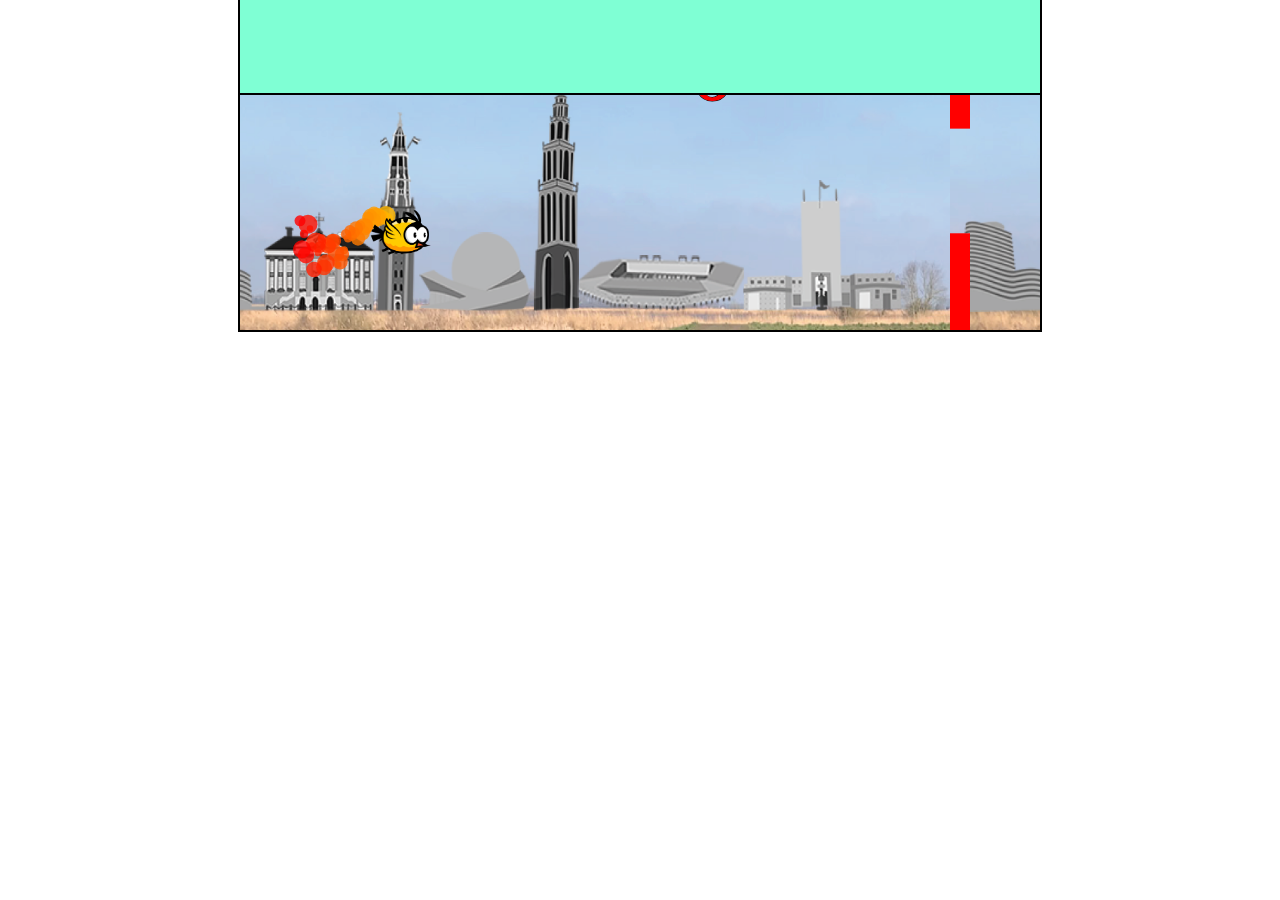
<file: index.html>
<!DOCTYPE html>                                                                                                                                                          <!DOCTYPE html>
<html lang="en">
<html xmlns="http://www.w3.org/1999/xhtml">
<head>
    <meta charset="UTF-8">
    <meta name="viewport" content="width=device-width, initial-scale=1.0">
    <meta http-equiv="X-UA-Compatible" content="ie=edge">
    <title>Birds</title>
    <link rel="stylesheet" href="style.css">
</head>
<body>
    <canvas id="canvas1"></canvas>
    <script src="bird.js"></script>
    <script src="particles.js"></script>
    <script src="obstacles.js"></script>
    <script src="main.js"></script>
    <div id="QAcontainer">
        <table id="answers">
            Vlieg door de stad en vermijd de gekleurde obstakels met de spatiebalk.
        </table> 
    </div>
    <script src="handleQA.js"></script>
</body>
</html>
</file>
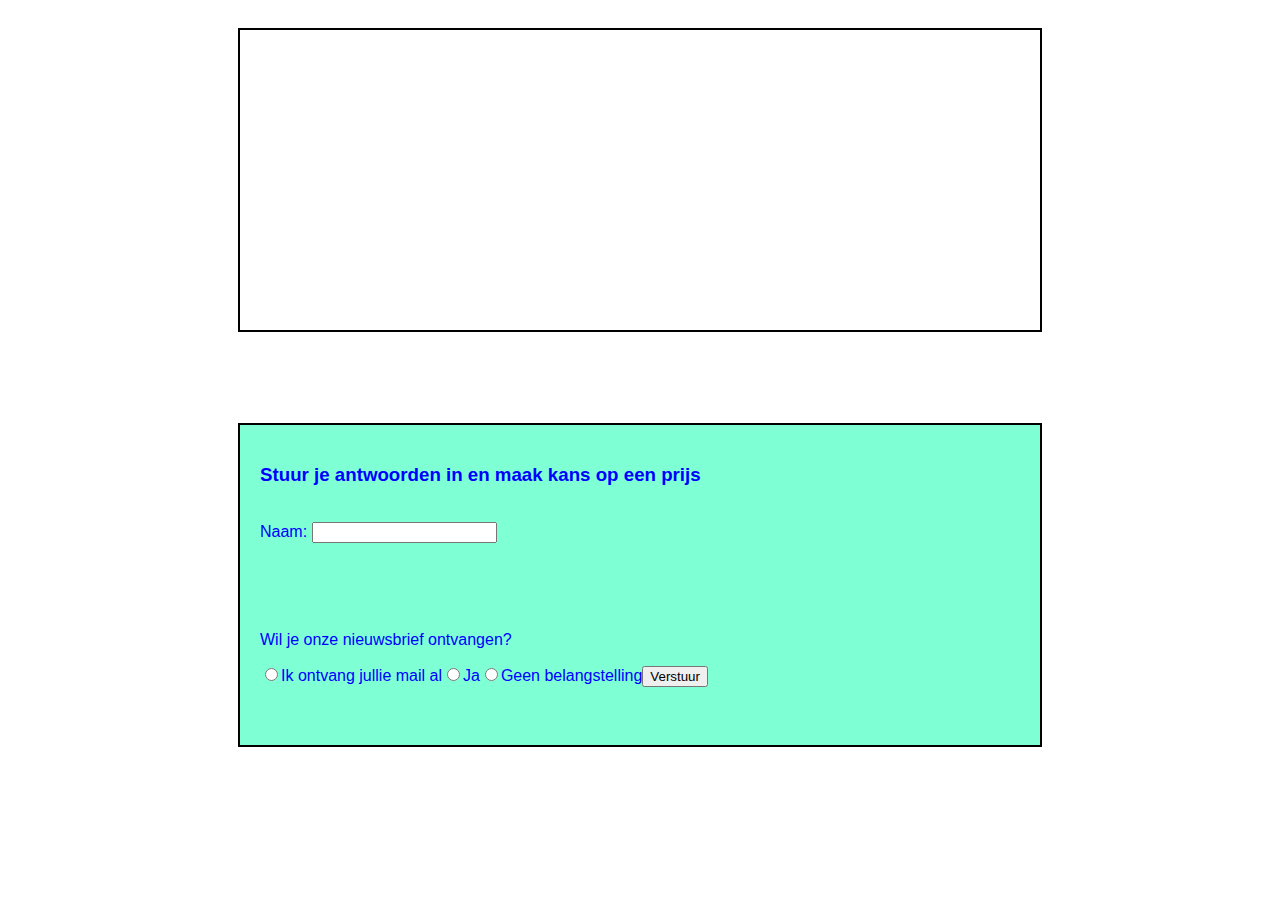
<file: form.html>
<!DOCTYPE html>
<html lang="en">
<html xmlns="http://www.w3.org/1999/xhtml">
<head>
    <meta charset="UTF-8">
    <meta name="viewport" content="width=device-width, initial-scale=1.0">
    <meta http-equiv="X-UA-Compatible" content="ie=edge">
    <title>Birds</title>
    <link rel="stylesheet" href="form.css">
</head>
<body>
    <canvas id="canvas1"></canvas>
    <script src="background.js"></script> 
    <div id="QAcontainer">
        <form></form>
    </div>

    <script src="form.js"></script>  
</body>
</html>
</file>
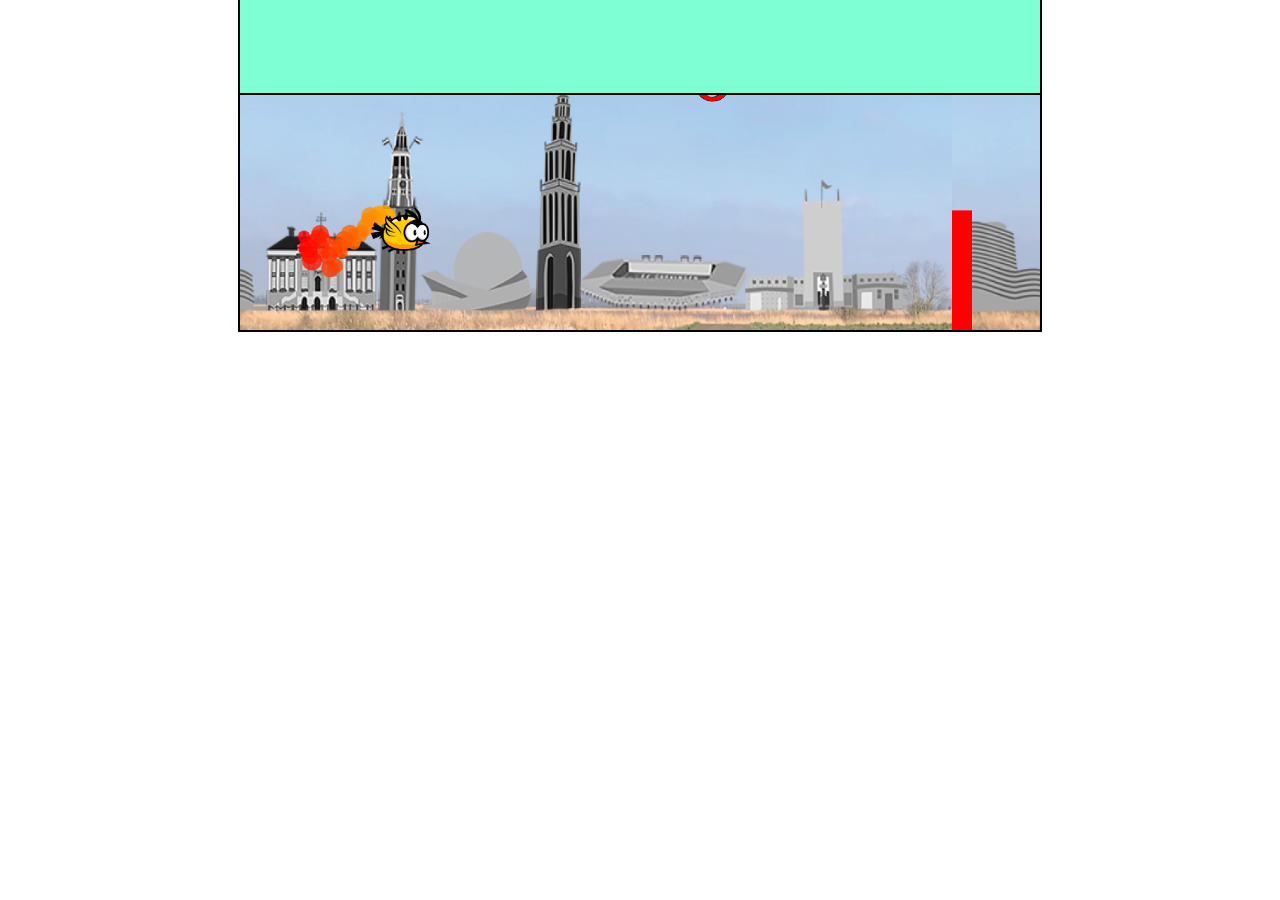
<file: index2.html>
<!DOCTYPE html>
<html lang="en">
<html xmlns="http://www.w3.org/1999/xhtml">
<head>
    <meta charset="UTF-8">
    <meta name="viewport" content="width=device-width, initial-scale=1.0">
    <meta http-equiv="X-UA-Compatible" content="ie=edge">
    <title>Birds</title>
    <link rel="stylesheet" href="style.css">
</head>
<body>
    <canvas id="canvas1"></canvas>
    <script src="bird.js"></script>
    <script src="particles.js"></script>
    <script src="obstacles.js"></script>
    <script src="main.js"></script>
    <div id="QAcontainer">
        <table id="answers">
            
        </table> 
    </div>
    <script src="handleQA2.js"></script>
</body>
</html>
</file>
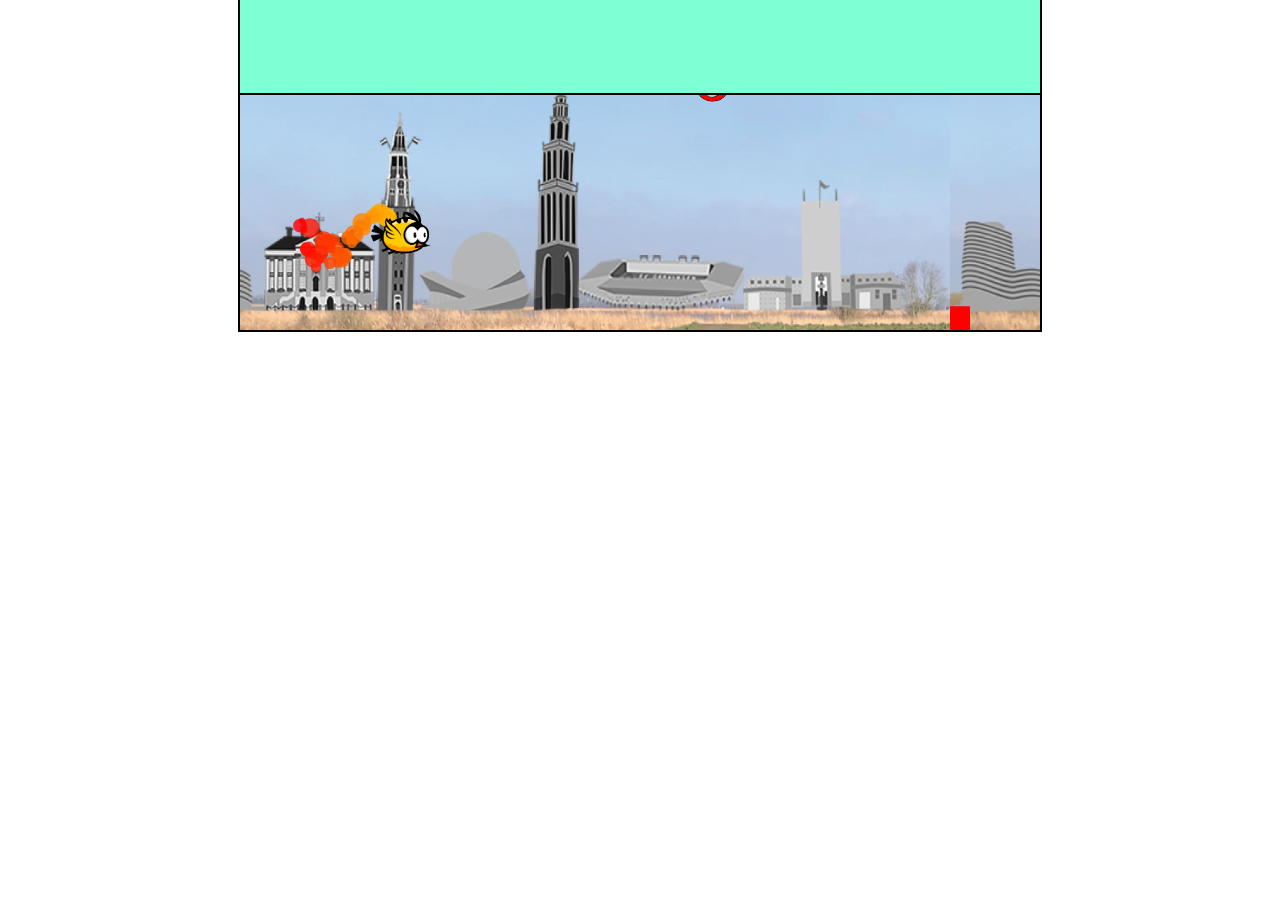
<file: index3.html>
<!DOCTYPE html>
<html lang="en">
<html xmlns="http://www.w3.org/1999/xhtml">
<head>
    <meta charset="UTF-8">
    <meta name="viewport" content="width=device-width, initial-scale=1.0">
    <meta http-equiv="X-UA-Compatible" content="ie=edge">
    <title>Birds</title>
    <link rel="stylesheet" href="style.css">
</head>
<body>
    <canvas id="canvas1"></canvas>
    <script src="bird.js"></script>
    <script src="particles.js"></script>
    <script src="obstacles.js"></script>
    <script src="main.js"></script>
    <div id="QAcontainer">
        <table id="answers">
            
        </table> 
    </div>
    <script src="handleQA3.js"></script>
</body>
</html>
</file>
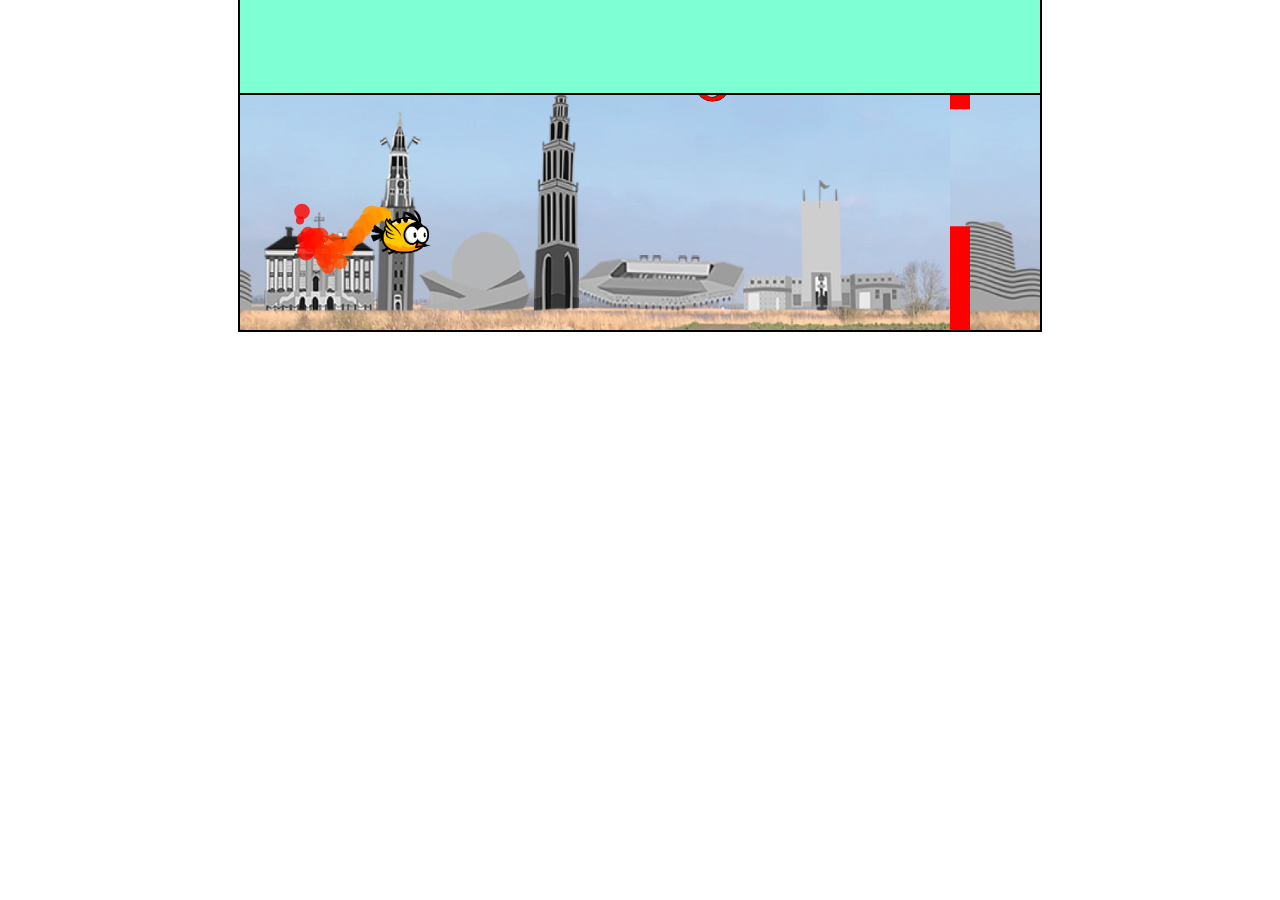
<file: index4.html>
<!DOCTYPE html>
<html lang="en">
<html xmlns="http://www.w3.org/1999/xhtml">
<head>
    <meta charset="UTF-8">
    <meta name="viewport" content="width=device-width, initial-scale=1.0">
    <meta http-equiv="X-UA-Compatible" content="ie=edge">
    <title>Birds</title>
    <link rel="stylesheet" href="style.css">
</head>
<body>
    <canvas id="canvas1"></canvas>
    <script src="bird.js"></script>
    <script src="particles.js"></script>
    <script src="obstacles.js"></script>
    <script src="main.js"></script>
    <div id="QAcontainer">
        <table id="answers">
            
        </table> 
    </div>
    <script src="handleQA4.js"></script>
</body>
</html>
</file>
<file: style.css>
#canvas1{
    position: absolute;
    top: 20%;
    left: 50%;
    transform: translate(-50%, -50%);
    width: 800px;
    height: 300px;
    border: 2px solid black;
}

#QAcontainer {
    position: absolute;
    top: 55    %;
    left: 50%;
    transform: translate(-50%, -50%);
    width: 780px;
    border: 2px solid black;
    background-color: aquamarine;
    height: 150px;
    font-style: normal;
    font-family: 'Lucida Sans', 'Lucida Sans Regular', 'Lucida Grande', 'Lucida Sans Unicode', Geneva, Verdana, sans-serif;
    color: blue;
    font-size: normal;
    padding-left:20px;
    padding-top:20px; 
}
</file>
<file: form.css>
#canvas1{
    position: absolute;
    top: 20%;
    left: 50%;
    transform: translate(-50%, -50%);
    width: 800px;
    height: 300px;
    border: 2px solid black;
}

form {
    position: absolute;
    top: 65%;
    left: 50%;
    transform: translate(-50%, -50%);
    width: 780px;
    border: 2px solid black;
    background-color: aquamarine;
    height: 300px;
    font-style: normal;
    font-family: 'Lucida Sans', 'Lucida Sans Regular', 'Lucida Grande', 'Lucida Sans Unicode', Geneva, Verdana, sans-serif;
    color: blue;
    font-size: normal;
    padding-left:20px;
    padding-top:20px; 
}
</file>
